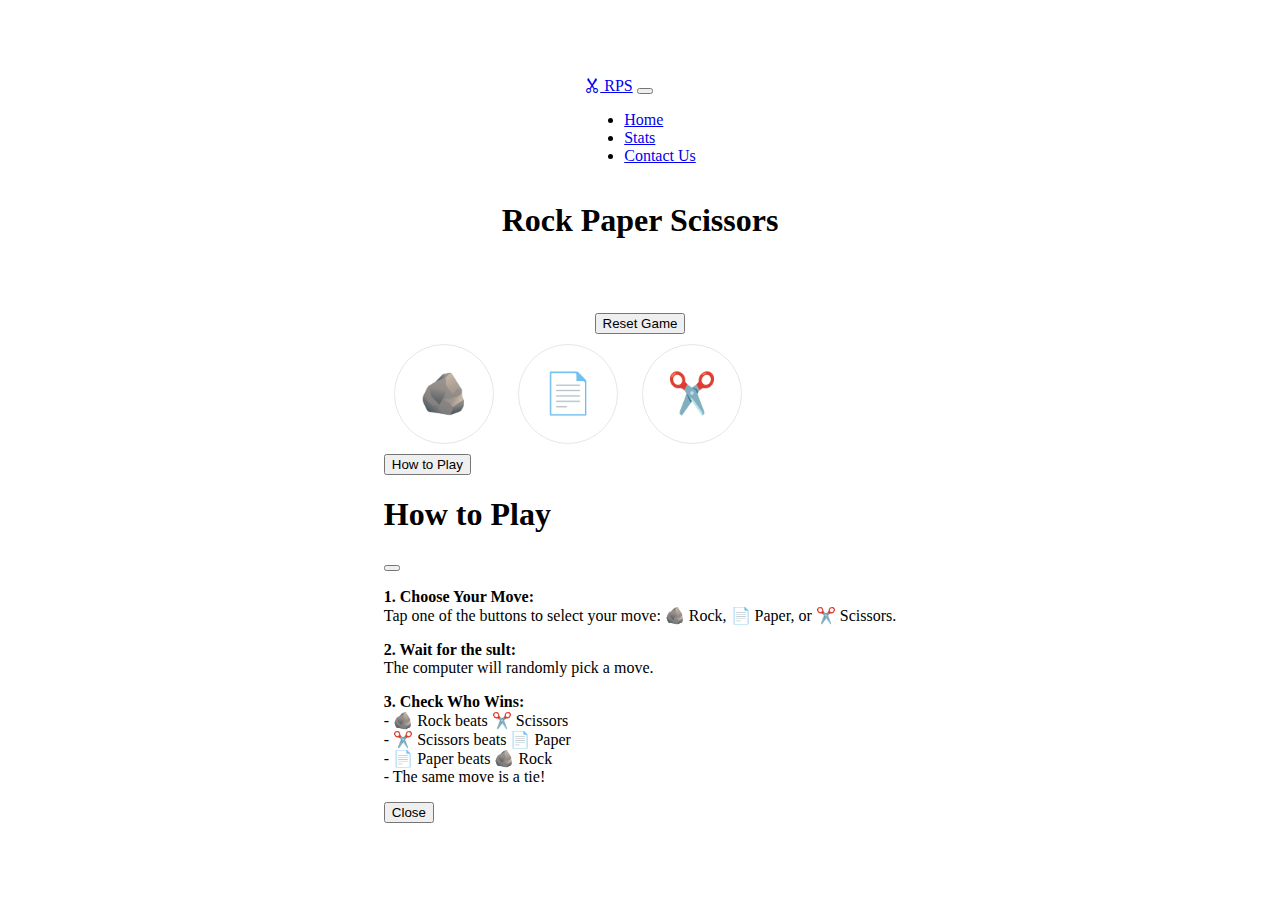
<file: index.html>
<!DOCTYPE html>
<html lang="en">
<head>
    <meta charset="UTF-8">
    <meta name="viewport" content="width=device-width, initial-scale=1.0">
    <title>Rock Paper Scissors</title>
    <script defer src="js/app.js"></script>
    <link rel="stylesheet" href="css/style.css">
    <link href="https://cdn.jsdelivr.net/npm/bootstrap@5.3.7/dist/css/bootstrap.min.css" rel="stylesheet" integrity="sha384-LN+7fdVzj6u52u30Kp6M/trliBMCMKTyK833zpbD+pXdCLuTusPj697FH4R/5mcr" crossorigin="anonymous">
</head>
<body>

<nav class="navbar navbar-expand-lg bg-body-tertiary">
  <div class="container-fluid">
    <a class="navbar-brand" href="index.html"><i class="bi bi-scissors"></i> RPS</a>
    <button class="navbar-toggler" type="button" data-bs-toggle="collapse" data-bs-target="#navbarSupportedContent" aria-controls="navbarSupportedContent" aria-expanded="false" aria-label="Toggle navigation">
      <span class="navbar-toggler-icon"></span>
    </button>
    <div class="collapse navbar-collapse" id="navbarSupportedContent">
      <ul class="navbar-nav me-auto mb-2 mb-lg-0">
        <li class="nav-item">
          <a class="nav-link" aria-current="page" href="index.html">Home</a>
        </li>
        <li class="nav-item">
          <a class="nav-link" href="stats.html">Stats</a>
        </li>
          <li class="nav-item">
          <a class="nav-link" href="contact.html">Contact Us</a>
        </li>
      </ul>
    </div>
  </div>
</nav>



    <div class="container">

    <header>
        <h1>Rock Paper Scissors</h1>
        <p id="result-display"></p>
        <button id="resetButton" class="btn btn-danger">Reset Game</button>
    </header>

    <main>
        <button class="game-button" id="rock">🪨</button>
        <button class="game-button" id="paper">📄</button>
        <button class="game-button" id="scissors">✂️</button>
    </main>

    <!-- Button trigger modal -->
    <button type="button" class="btn btn-primary" data-bs-toggle="modal" data-bs-target="#exampleModal">
    How to Play
    </button>

    <!-- Modal -->
    <div class="modal fade" id="exampleModal" tabindex="-1" aria-labelledby="exampleModalLabel" aria-hidden="true">
    <div class="modal-dialog">
        <div class="modal-content">
        <div class="modal-header">
            <h1 class="modal-title fs-5" id="exampleModalLabel">How to Play</h1>
            <button type="button" class="btn-close" data-bs-dismiss="modal" aria-label="Close"></button>
        </div>
        <div class="modal-body">
                <p><strong>1. Choose Your Move:</strong><br>
                Tap one of the buttons to select your move: 🪨 Rock, 📄 Paper, or ✂️ Scissors.</p>
                <p><strong>2. Wait for the <Re> </Re>sult:</strong><br>
                The computer will randomly pick a move.</p>
                <p><strong>3. Check Who Wins:</strong><br>
                - 🪨 Rock beats ✂️ Scissors<br>
                - ✂️ Scissors beats 📄 Paper<br>
                - 📄 Paper beats 🪨 Rock<br>
                - The same move is a tie!</p>
        </div>
        <div class="modal-footer">
            <button type="button" class="btn btn-secondary" data-bs-dismiss="modal">Close</button>
        </div>
        </div>
    </div>
    </div>

    </div>
    <script src="https://cdn.jsdelivr.net/npm/bootstrap@5.3.7/dist/js/bootstrap.bundle.min.js" integrity="sha384-ndDqU0Gzau9qJ1lfW4pNLlhNTkCfHzAVBReH9diLvGRem5+R9g2FzA8ZGN954O5Q" crossorigin="anonymous"></script>
</body>
</html>
</file>
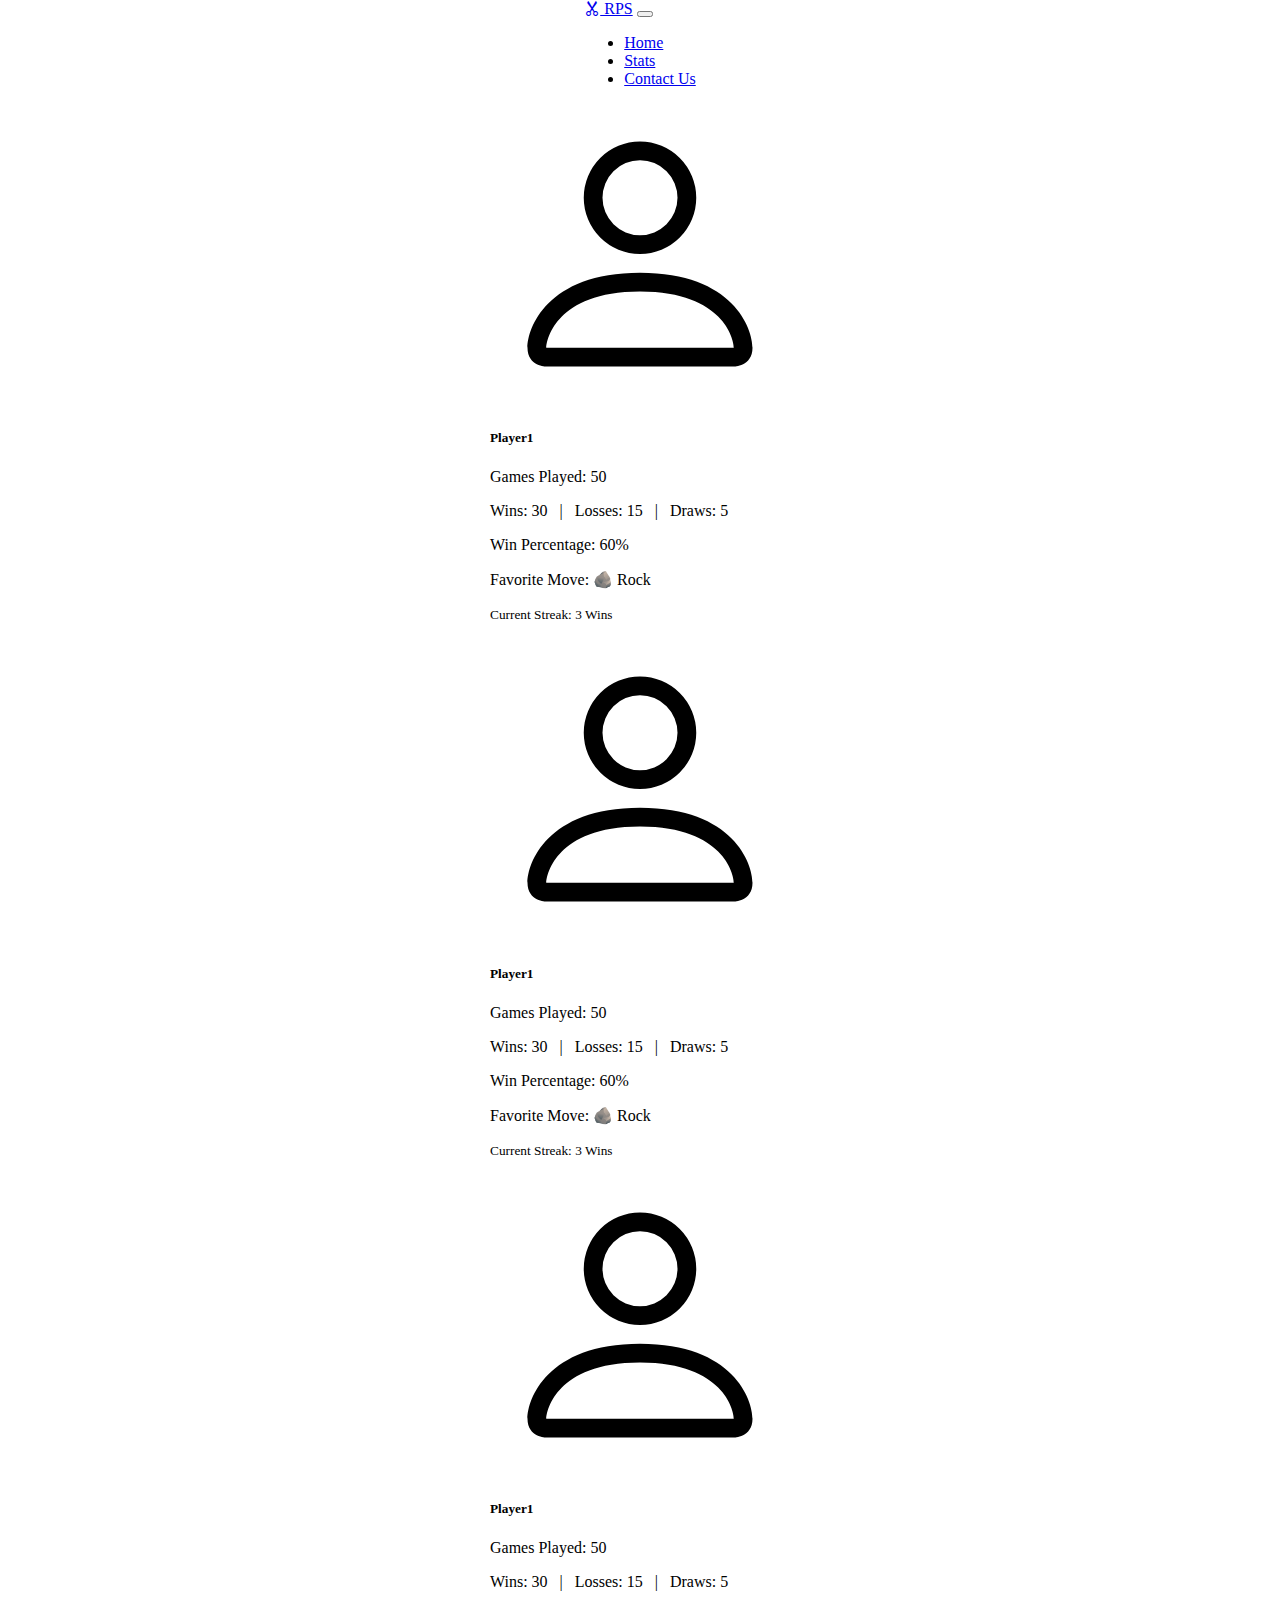
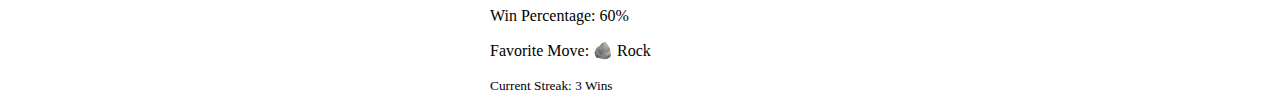
<file: stats.html>
<!DOCTYPE html>
<html lang="en">
<head>
    <meta charset="UTF-8">
    <meta name="viewport" content="width=device-width, initial-scale=1.0">
    <script defer src="js/app.js"></script>
    <link rel="stylesheet" href="css/style.css">
    <link href="https://cdn.jsdelivr.net/npm/bootstrap@5.3.7/dist/css/bootstrap.min.css" rel="stylesheet" integrity="sha384-LN+7fdVzj6u52u30Kp6M/trliBMCMKTyK833zpbD+pXdCLuTusPj697FH4R/5mcr" crossorigin="anonymous">
    <script defer src="https://cdn.jsdelivr.net/npm/bootstrap@5.3.7/dist/js/bootstrap.bundle.min.js" integrity="sha384-ndDqU0Gzau9qJ1lfW4pNLlhNTkCfHzAVBReH9diLvGRem5+R9g2FzA8ZGN954O5Q" crossorigin="anonymous"></script>
    <title>Stats</title>
</head>
<body>
    <nav class="navbar navbar-expand-lg bg-body-tertiary">
  <div class="container-fluid">
    <a class="navbar-brand" href="index.html"><i class="bi bi-scissors"></i> RPS</a>
    <button class="navbar-toggler" type="button" data-bs-toggle="collapse" data-bs-target="#navbarSupportedContent" aria-controls="navbarSupportedContent" aria-expanded="false" aria-label="Toggle navigation">
      <span class="navbar-toggler-icon"></span>
    </button>
    <div class="collapse navbar-collapse" id="navbarSupportedContent">
      <ul class="navbar-nav me-auto mb-2 mb-lg-0">
        <li class="nav-item">
          <a class="nav-link" aria-current="page" href="index.html">Home</a>
        </li>
          <li class="nav-item">
          <a class="nav-link" href="stats.html">Stats</a>
        </li>
        <li class="nav-item">
          <a class="nav-link" href="contact.html">Contact Us</a>
        </li>
      </ul>
    </div>
  </div>
</nav>

<div class="container">

    <div class="card mb-3" style="max-width: 540px;">
  <div class="row g-0">
    <div class="col-md-4">
      <svg xmlns="http://www.w3.org/2000/svg" width="auto" height="auto" fill="currentColor" class="bi bi-person" viewBox="0 0 16 16">
  <path d="M8 8a3 3 0 1 0 0-6 3 3 0 0 0 0 6m2-3a2 2 0 1 1-4 0 2 2 0 0 1 4 0m4 8c0 1-1 1-1 1H3s-1 0-1-1 1-4 6-4 6 3 6 4m-1-.004c-.001-.246-.154-.986-.832-1.664C11.516 10.68 10.289 10 8 10s-3.516.68-4.168 1.332c-.678.678-.83 1.418-.832 1.664z"/>
</svg>
    </div>
    <div class="col-md-8">
      <div class="card-body">
        <h5 class="card-title">Player1</h5>
                 <p>Games Played: 50</p>
          <p>Wins: 30 &nbsp; | &nbsp; Losses: 15 &nbsp; | &nbsp; Draws: 5</p>
          <p>Win Percentage: 60%</p>
          <p>Favorite Move: 🪨 Rock</p>
          <p class="card-text"><small class="text-body-secondary">Current Streak: 3 Wins</small></p>
      </div>
    </div>
  </div>
</div>


    <div class="card mb-3" style="max-width: 540px;">
  <div class="row g-0">
    <div class="col-md-4">
      <svg xmlns="http://www.w3.org/2000/svg" width="auto" height="auto" fill="currentColor" class="bi bi-person" viewBox="0 0 16 16">
  <path d="M8 8a3 3 0 1 0 0-6 3 3 0 0 0 0 6m2-3a2 2 0 1 1-4 0 2 2 0 0 1 4 0m4 8c0 1-1 1-1 1H3s-1 0-1-1 1-4 6-4 6 3 6 4m-1-.004c-.001-.246-.154-.986-.832-1.664C11.516 10.68 10.289 10 8 10s-3.516.68-4.168 1.332c-.678.678-.83 1.418-.832 1.664z"/>
</svg>
    </div>
    <div class="col-md-8">
      <div class="card-body">
        <h5 class="card-title">Player1</h5>
                 <p>Games Played: 50</p>
          <p>Wins: 30 &nbsp; | &nbsp; Losses: 15 &nbsp; | &nbsp; Draws: 5</p>
          <p>Win Percentage: 60%</p>
          <p>Favorite Move: 🪨 Rock</p>
          <p class="card-text"><small class="text-body-secondary">Current Streak: 3 Wins</small></p>
      </div>
    </div>
  </div>
</div>


    <div class="card mb-3" style="max-width: 540px;">
  <div class="row g-0">
    <div class="col-md-4">
      <svg xmlns="http://www.w3.org/2000/svg" width="auto" height="auto" fill="currentColor" class="bi bi-person" viewBox="0 0 16 16">
  <path d="M8 8a3 3 0 1 0 0-6 3 3 0 0 0 0 6m2-3a2 2 0 1 1-4 0 2 2 0 0 1 4 0m4 8c0 1-1 1-1 1H3s-1 0-1-1 1-4 6-4 6 3 6 4m-1-.004c-.001-.246-.154-.986-.832-1.664C11.516 10.68 10.289 10 8 10s-3.516.68-4.168 1.332c-.678.678-.83 1.418-.832 1.664z"/>
</svg>
    </div>
    <div class="col-md-8">
      <div class="card-body">
        <h5 class="card-title">Player1</h5>
                 <p>Games Played: 50</p>
          <p>Wins: 30 &nbsp; | &nbsp; Losses: 15 &nbsp; | &nbsp; Draws: 5</p>
          <p>Win Percentage: 60%</p>
          <p>Favorite Move: 🪨 Rock</p>
          <p class="card-text"><small class="text-body-secondary">Current Streak: 3 Wins</small></p>
      </div>
    </div>
  </div>
</div>

</div>

</body>
</html>
</file>
<file: css/style.css>
@import url("https://cdn.jsdelivr.net/npm/bootstrap-icons@1.13.1/font/bootstrap-icons.min.css");

html, body {
    margin: 0;
    min-height: 100vh;
    display: flex;
    flex-direction: column;
    justify-content: center;
    align-items: center;
}

header {
    display: flex;
    flex-direction: column;
    align-items: center;
}

#result-display {
    min-height: 20px;
}

.game-button {
    margin: 10px;
    font-size: 40px;
    background-color: transparent;
    border: 1px solid rgba(0, 0, 0, .1);
    width: 100px;
    height: 100px;
    border-radius: 50%;
}

.game-button:hover {
    border: 1px solid rgba(0,0,0, .5);
    cursor: pointer;
}
</file>
